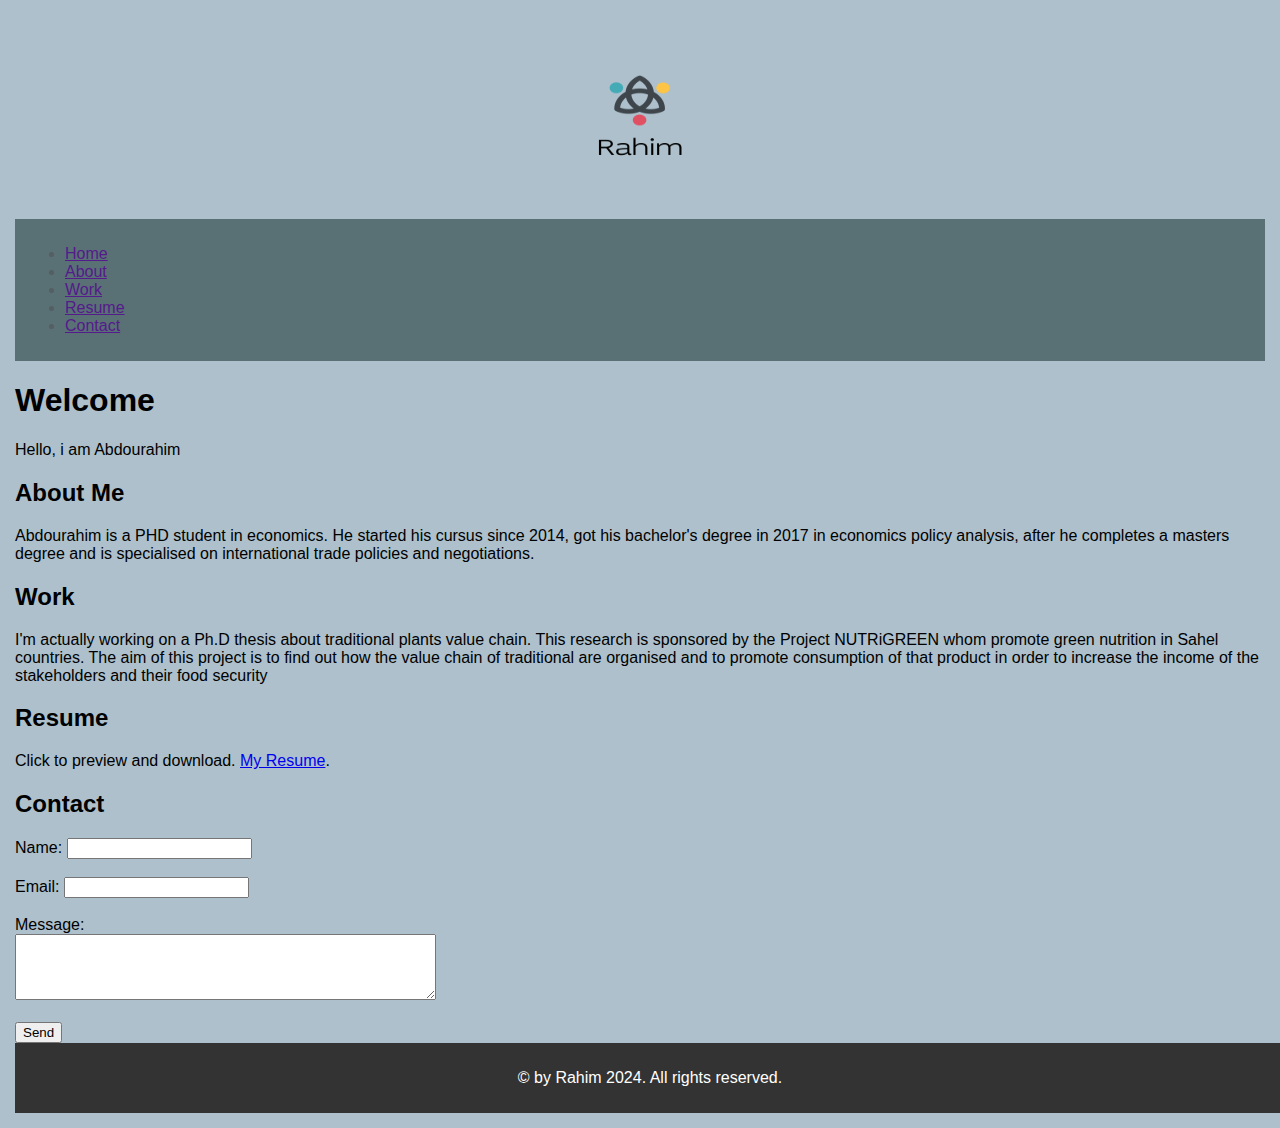
<file: portofolio.html>
<!DOCTYPE html>
<html lang="en">
<head>
    <meta charset="UTF-8">
    <meta name="viewport" content="width=device-width, initial-scale=1.0">
    <!--This is a the css external link-->
    <link rel="stylesheet" href="./style.css">      
</head>
<body>
    <header>
        <div class="image-container">
            <img src="./logo 2.png" alt="logo" width="250" height="200">
        </div>
            <nav>
        <ul>
            <li><a href="">Home</a></li>
            <li><a href="">About</a></li>
            <li><a href="">Work</a></li>
            <li><a href="">Resume</a></li>
            <li><a href="">Contact</a></li>
        </ul>
    </nav>
</header>
<!--This is the welcome section-->
        <section>
            <h1>Welcome</h1>
            <p>Hello, i am Abdourahim 
            </p>
        </section>
    <!--This is the section about me-->
    <section>
            <h2>About Me</h2>
            <p>Abdourahim is a PHD student in economics. 
                He started his cursus since 2014, got his bachelor's degree in 2017 in economics policy analysis, after he completes a masters degree and is specialised on international trade policies and negotiations.
            </p>
                  </section>
                  <!--This is the section about work-->
     <section>
            <h2>Work</h2>
            <p>I'm actually working on a Ph.D thesis about traditional plants value chain. This research is sponsored by the Project NUTRiGREEN whom promote green nutrition in Sahel countries. 
                The aim of this project is to find out how the value chain of traditional are organised and to promote consumption of that product in order to increase the income of the stakeholders and their food security
            </p>
        </section>
     <section>
            <h2>Resume</h2>
            <p>Click to preview and download. <a href="./Resume.pdf">My Resume</a>.</p>
            </object></p>  
        </section>
 <section>
            <h2>Contact</h2>
            <form>
                <label for="name">Name:</label>
                <input type="text" id="name" name="name" required><br><br>
                <label for="email">Email:</label>
                <input type="email" id="email" name="email" required><br><br>
                <label for="message">Message:</label><br>
                <textarea id="message" name="message" rows="4" cols="50" required></textarea><br><br>
                <input type="submit" value="Send">
            </form>
        </section>
    
    </nav>
    <footer>
        <p>&copy by Rahim 2024. All rights reserved.</p>
    </footer>
</body>
</html>
</file>
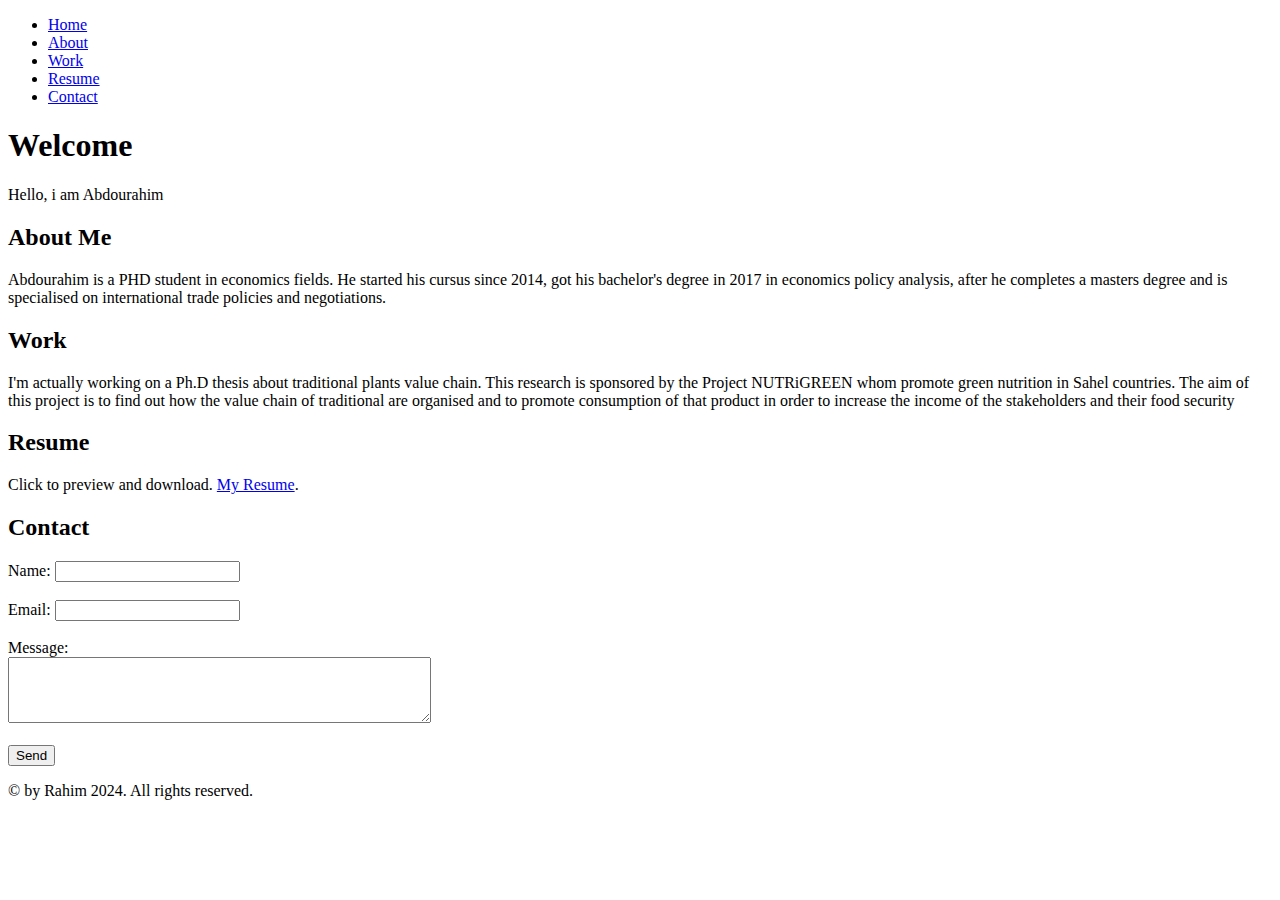
<file: GMC/portofolio.html>
<!DOCTYPE html>
<html lang="en">
<head>
    <meta charset="UTF-8">
    <meta name="viewport" content="width=device-width, initial-scale=1.0">
    <title>Rahim Portofolio</title>   
</head>
<body>
    <nav>
        <ul>
            <li><a href="#Home">Home</a></li>
            <li><a href="#About">About</a></li>
            <li><a href="#Work">Work</a></li>
            <li><a href="#Resume">Resume</a></li>
            <li><a href="#Contact">Contact</a></li>
        </ul>
    </nav>
        <section id="Home">
            <h1>Welcome</h1>
            <p>Hello, i am Abdourahim 
            </p>
        </section>
    
    <section id="About">
            <h2>About Me</h2>
            <p>Abdourahim is a PHD student in economics fields. 
                He started his cursus since 2014, got his bachelor's degree in 2017 in economics policy analysis, after he completes a masters degree and is specialised on international trade policies and negotiations.
            </p>
                  </section>
     <section id="Work">
            <h2>Work</h2>
            <p>I'm actually working on a Ph.D thesis about traditional plants value chain. This research is sponsored by the Project NUTRiGREEN whom promote green nutrition in Sahel countries. 
                The aim of this project is to find out how the value chain of traditional are organised and to promote consumption of that product in order to increase the income of the stakeholders and their food security
            </p>
        </section>
     <section id="Resume">
            <h2>Resume</h2>
            <p>Click to preview and download. <a href="C:\Users\Abdoul\Downloads\Resume.pdf">My Resume</a>.</p>
            </object></p>  
        </section>
 <section id="Contact">
            <h2>Contact</h2>
            <form action="mailto:you@example.com" method="post" enctype="text/plain">
                <label for="name">Name:</label>
                <input type="text" id="name" name="name" required><br><br>
                <label for="email">Email:</label>
                <input type="email" id="email" name="email" required><br><br>
                <label for="message">Message:</label><br>
                <textarea id="message" name="message" rows="4" cols="50" required></textarea><br><br>
                <input type="submit" value="Send">
            </form>
        </section>
    
    </nav>
    <footer>
        <p>&copy by Rahim 2024. All rights reserved.</p>
    </footer>
</body>
</html>
</file>
<file: style.css>
body {
            font-family:'Roboto', sans-serif;
            background-color: rgba(107, 141, 162, 0.553); 
            margin: 10px;;
            padding: 5px;;
        }
        .image-container {
            text-align: center;
            width: 100%;
        }
        nav {
            background-color: #597075;
            color: rgba(71, 53, 53, 0.288);
            padding:10px;
        }
        .nav-links {
            list-style-type: none;
            margin: 0;
            padding: 0;
        }
        .nav-links li {
            display: inline;
            margin-right:20px;
        }
        .nav-links li a {
            color: rgb(18, 17, 17);
            text-decoration: none;
        }
        .section {
            padding: 20px;
            margin: 10px 0;
        }
        footer {
            background-color: #333;
            color: white;
            text-align: center;
            padding: 10px;
            position:static;
            bottom: 0;
            width: 100%;
        }
</file>
